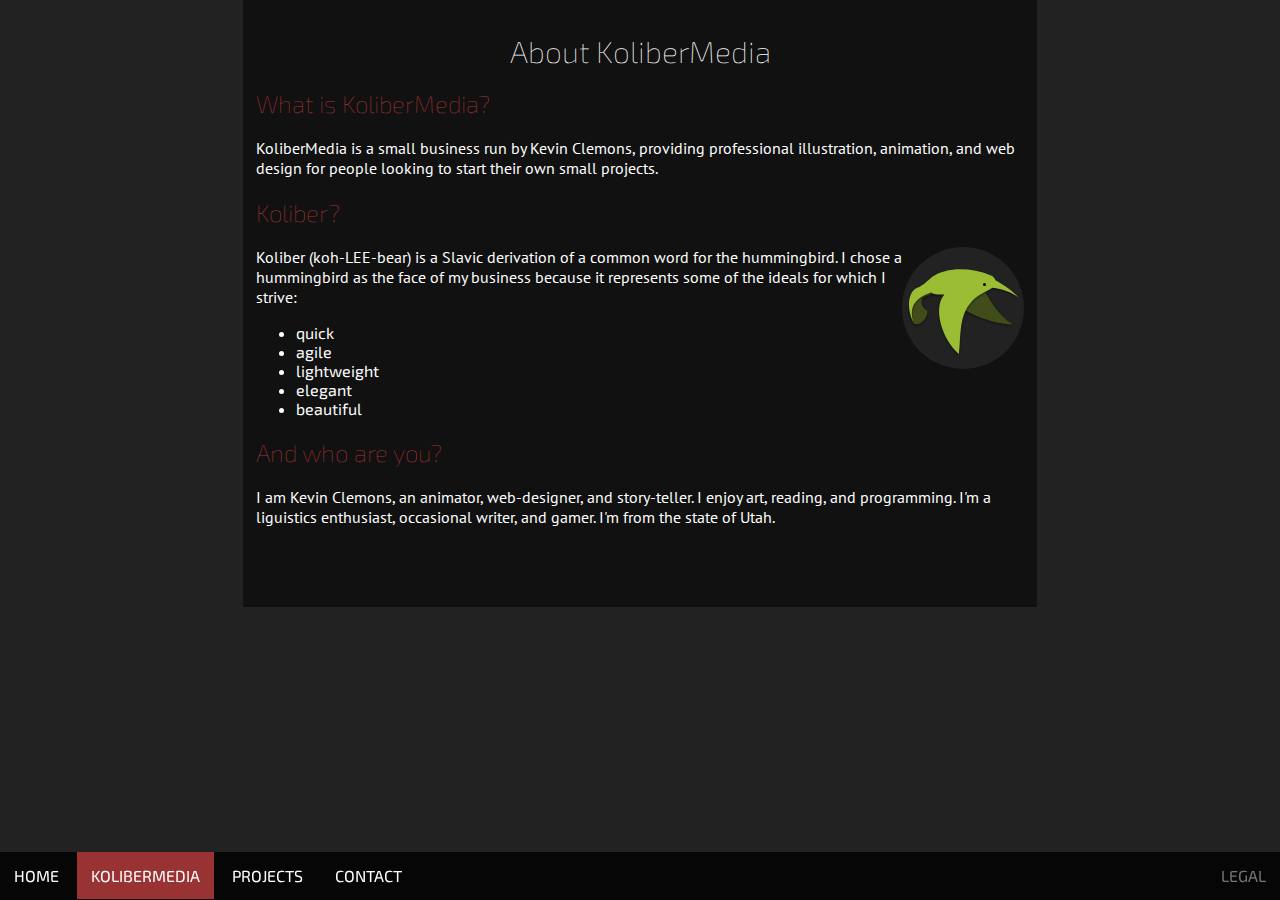
<file: about.html>
<!doctype html>
<html>
<head>
    <meta charset="UTF-8">
	<meta name="viewport" content="width=device-width">
    <title>About KoliberMedia</title>
	<link href='http://fonts.googleapis.com/css?family=Exo+2:200,400' rel='stylesheet' type='text/css'></link>
	<link href='http://fonts.googleapis.com/css?family=PT+Sans' rel='stylesheet' type='text/css'>
	<link href='css/style.css' rel='stylesheet' type='text/css'></link>
	<link rel="icon" type="image/png" id="favicon" href="favicon.png"></link>
	<script src="js/jquery-2.1.1.min.js"></script>
	<script src="js/velocity.min.js"></script>
	<script src="js/testInView.js"></script>
	<script src="js/app.js"></script>
</head>
<body>
	<main>
		<section id="about">
			<h1 class="center">About KoliberMedia</h1>
			<h2>What is KoliberMedia?</h2>
			<p>KoliberMedia is a small business run by Kevin Clemons, providing professional illustration, animation, and web design for people looking to start their own small projects.</p>
			<h2>Koliber?</h2>
			<img class="right" src="images/koliber_2014.svg" height="122" width="122"></img>
			<p>Koliber (koh-LEE-bear) is a Slavic derivation of a common word for the hummingbird.  I chose a hummingbird as the face of my business because it represents some of the ideals for which I strive:
			<ul>
				<li>quick</li>
				<li>agile</li>
				<li>lightweight</li>
				<li>elegant</li>
				<li>beautiful</li>
			</ul>
			</p>
			<h2>And who are you?</h2>
			<p>I am Kevin Clemons, an animator, web-designer, and story-teller.  I enjoy art, reading, and programming.  I'm a liguistics enthusiast, occasional writer, and gamer.  I'm from the state of Utah.</p>
		</section>
	</main>
	<aside id="legal">
		<p>© 2011–2014 KoliberMedia inc.</p>
		<p>All images on this site are owned by the artist unless otherwise specified.  </p>
		<p>For more info, contact <a href="mailto:kolibermedia@gmail.com">kolibermedia@gmail.com</a></p>
	</aside>
	<nav class="wide">
		<div id="pages" class="left">
			<a href="index.html">HOME</a>
			<a class="active" href="about.html">KOLIBERMEDIA</a>
			<a href="#">PROJECTS</a>
			<a href="#">CONTACT</a>
		</div>
		<div id="more" class="right">
			<a id="legal-btn">LEGAL</a>
		</div>
	</nav>
	<nav class="narrow">
		<div id="pages" class="left">
			<a href="index.html">HOME</a>
			<a class="active" href="about.html">KOLIBERMEDIA</a>
			<a href="#">PROJECTS</a>
			<a href="#">CONTACT</a>
		</div>
	</nav>
	<button id="nav-btn"><img src="images/ham.svg"></img></button>

</body>
</html>
</file>
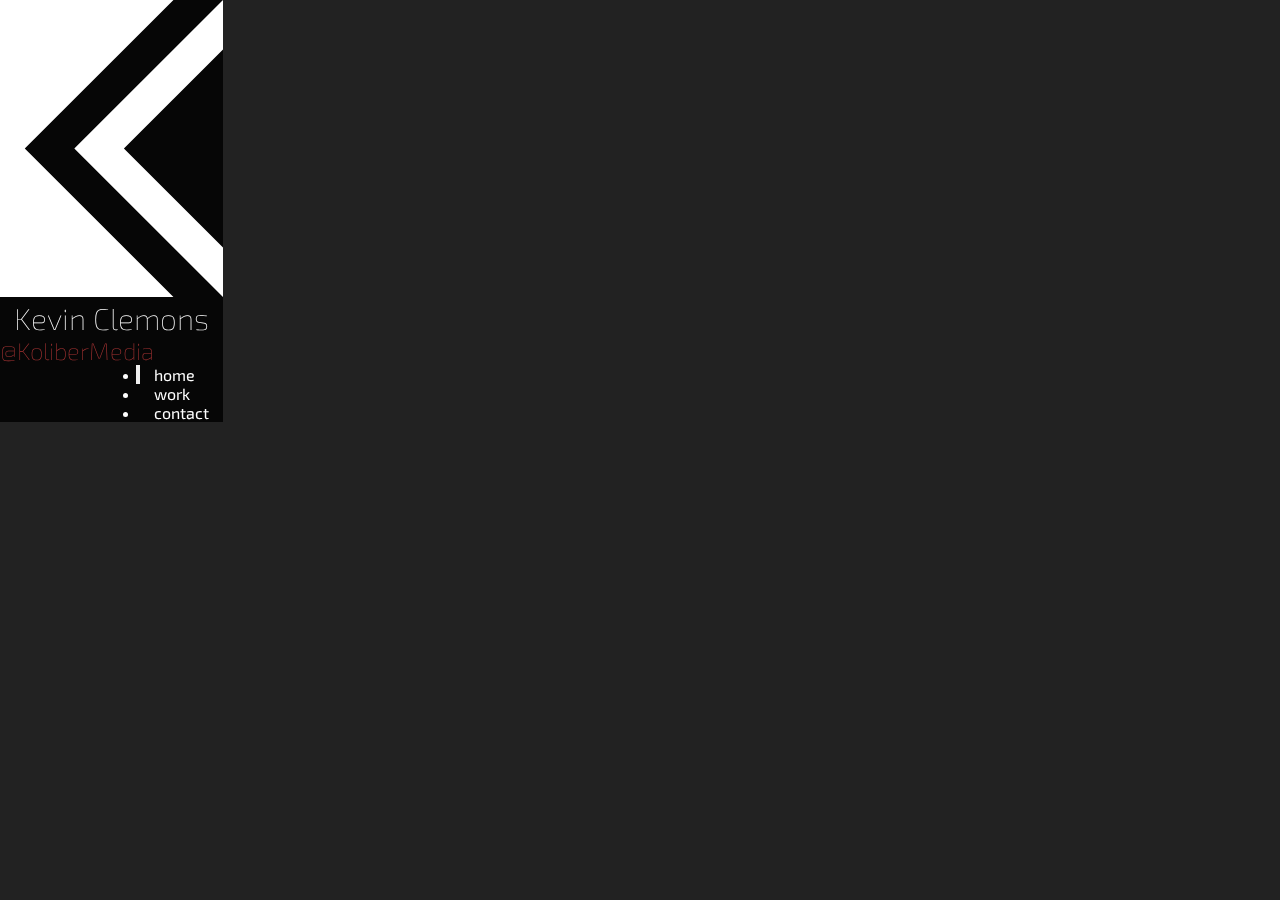
<file: contact.html>
<!DOCTYPE html>
<html>
	<head>
		<meta charset="utf-8">
		<meta name="viewport" content="width=device-width">
		<title>KoliberMedia - Work</title>
		<link href='http://fonts.googleapis.com/css?family=Exo+2:200,400' rel='stylesheet' type='text/css'></link>
		<link href='css/style.css' rel='stylesheet' type='text/css'></link>
		<link rel="icon" type="image/png" id="favicon" href="favicon.png"></link>
		<script src="js/jquery-2.1.1.min.js"></script>
		<script src="js/velocity.min.js"></script>
		<script src="js/app.js"></script>
	</head>
	<body>
		<main>
			
		</main>
		<nav>
			<div>
				<img id="logo" src="images/logo.svg"></img>
				<h1><a href="index.html">Kevin Clemons</a></h1>
				<h2>@KoliberMedia</h2>
				<ul id="wide-bar" class="right">
					<li><a href ="index.html">home</a></li>
					<li><a href ="work.html">work</a></li>
					<li><a class="active" href="contact.html">contact</a></li>
				</ul>
				<button class="right"><img src="images/ham.svg"></img></button>
			</div>
		</nav>
	</body>
</html>
</file>
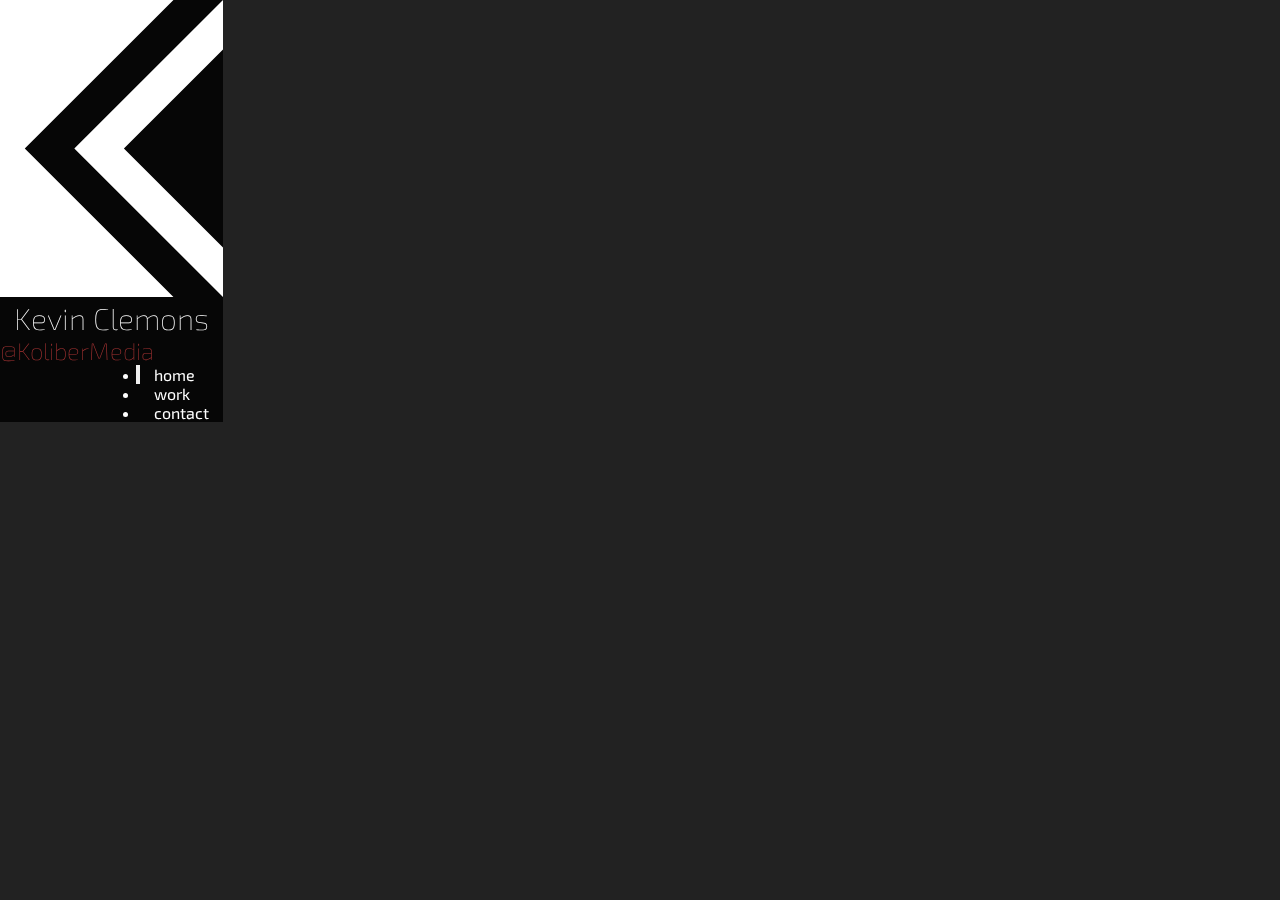
<file: work.html>
<!DOCTYPE html>
<html>
	<head>
		<meta charset="utf-8">
		<meta name="viewport" content="width=device-width">
		<title>KoliberMedia - Work</title>
		<link href='http://fonts.googleapis.com/css?family=Exo+2:200,400' rel='stylesheet' type='text/css'></link>
		<link href='css/style.css' rel='stylesheet' type='text/css'></link>
		<link rel="icon" type="image/png" id="favicon" href="favicon.png"></link>
		<script src="js/jquery-2.1.1.min.js"></script>
		<script src="js/velocity.min.js"></script>
		<script src="js/app.js"></script>
	</head>
	<body>
		<main>
			<section id="gallery"></section>
		</main>
		<nav>
			<div>
				<img id="logo" src="images/logo.svg"></img>
				<h1><a href="index.html">Kevin Clemons</a></h1>
				<h2>@KoliberMedia</h2>
				<ul id="wide-bar" class="right">
					<li><a href ="index.html">home</a></li>
					<li><a class="active" href ="work.html">work</a></li>
					<li><a href="#">contact</a></li>
				</ul>
				<button class="right"><img src="images/ham.svg"></img></button>
			</div>
		</nav>
	</body>
</html>
</file>
<file: css/style.css>
body {
	margin: 0;
	padding: 0;
	color: white;
	font-family: 'Exo 2', 'Arial', sans-serif;
	background: #222;
/*	overflow: hidden;*/
}

p {
	font-family: 'PT Sans', 'Arial', sans-serif;
}

a {
	color: white;
	text-decoration: none;
	overflow: hidden;
	z-index: 0;
	cursor: pointer;
}

a:before {
	content: "";
	position: absolute;
	top: 100%;
	left: 0;
	right: 0;
	transition: all 350ms;
	z-index: -1;
}

a:hover:before,
a.active:before {
	transform: translateY(-100%);
}

h1, h2, h3, h4, h5, h6 {
	font-weight: 100;
}

h1 {
	font-size: 30px;
}

h2 {
	color: #A33;
}

.center {
	text-align: center;
}

.right {
	float: right;
}

.left {
	float: left;
}

/***
*	MAIN PAGE
***/

main {
	display: block;
	margin: 0;
	padding: 0;
	height: 100%;
	width: 100%;
	overflow: hidden;
}

main section {
	background: #111;
	margin-left: auto;
	margin-right: auto;
	
}

@media screen and (max-width: 640px) {
	main section#about {
		width: 95%;
	}
	main section#about {
	padding: 1% 10px 18% 10px;
}
}

@media screen and (min-width: 640px) {
	main section#about {
		width: 60%;
		
	}
	main section#about {
	padding: 1% 1% 5% 1%;
}
}

/***
*	NAVIGATION
***/
nav {
	position: fixed;
	margin: 0;
	padding: 0;
	color: white;
	background: rgba(0,0,0,0.8);
}

nav * {
	margin: 0;
	text-decoration: none;
	position: relative;
	padding: 0;
}

nav.wide {
	width: 100%;
	height: 48px;
	bottom: 0;
	left: 0;
}
nav.wide * {
	display: inline-block;
}

nav.narrow {
	width: 212px;
	bottom: 0;
	right: -212px;
}
nav.narrow * {
	display: block;
}

@media screen and (max-width: 640px) {
	nav.narrow {display: block;}
	nav.wide {display: none;}
}

@media screen and (min-width: 640px) {
	nav.wide {display: block;}
	nav.narrow {display: none;}
	
}

nav div#more a {
	color: #777;
}

nav div a:before {
	height: 100%;
}

nav div#pages a:before {
	background: #933;
}

nav div#more a:before {
	background: #181818;
}

nav div a {
	padding: 14px;
}

/***
*	LEGAL NOTICE PANE
***/

#legal {
	position: fixed;
	right: -315px;
	width: 300px;
	color: #666;
	background: #181818;
	z-index: 0;
	box-shadow: 0 0 10px 0 black;
	text-align: justify;
}

#legal * {
	margin: 10%;
}

#legal a:hover {
	color: #933;
}

@media screen and (max-width: 640px) {
	#legal {
		display: none;
	}
}

@media screen and (min-width: 640px) {
	#legal {
		bottom: 48px;
	}
}

/***
*	NAVIGATION BUTTON (ONLY SHOWN WHEN IN MOBILE FORM)
***/

button#nav-btn {
	position: fixed;
	border: none;
	color: #FFF;
	background: #933;
	font-size: 30px;
	width: 50px;
	height: 50px;
	border-radius: 50%;
	bottom: 10px;
	right: 10px;
	padding: 0 10px 8px 10px;
	box-shadow: 0 0 10px 0 black;
}

@media screen and (max-width: 640px) {
	button#nav-btn {
		display: block;
	}
}

@media screen and (min-width: 640px) {
	button#nav-btn {
		display: none;
	}
}
</file>
